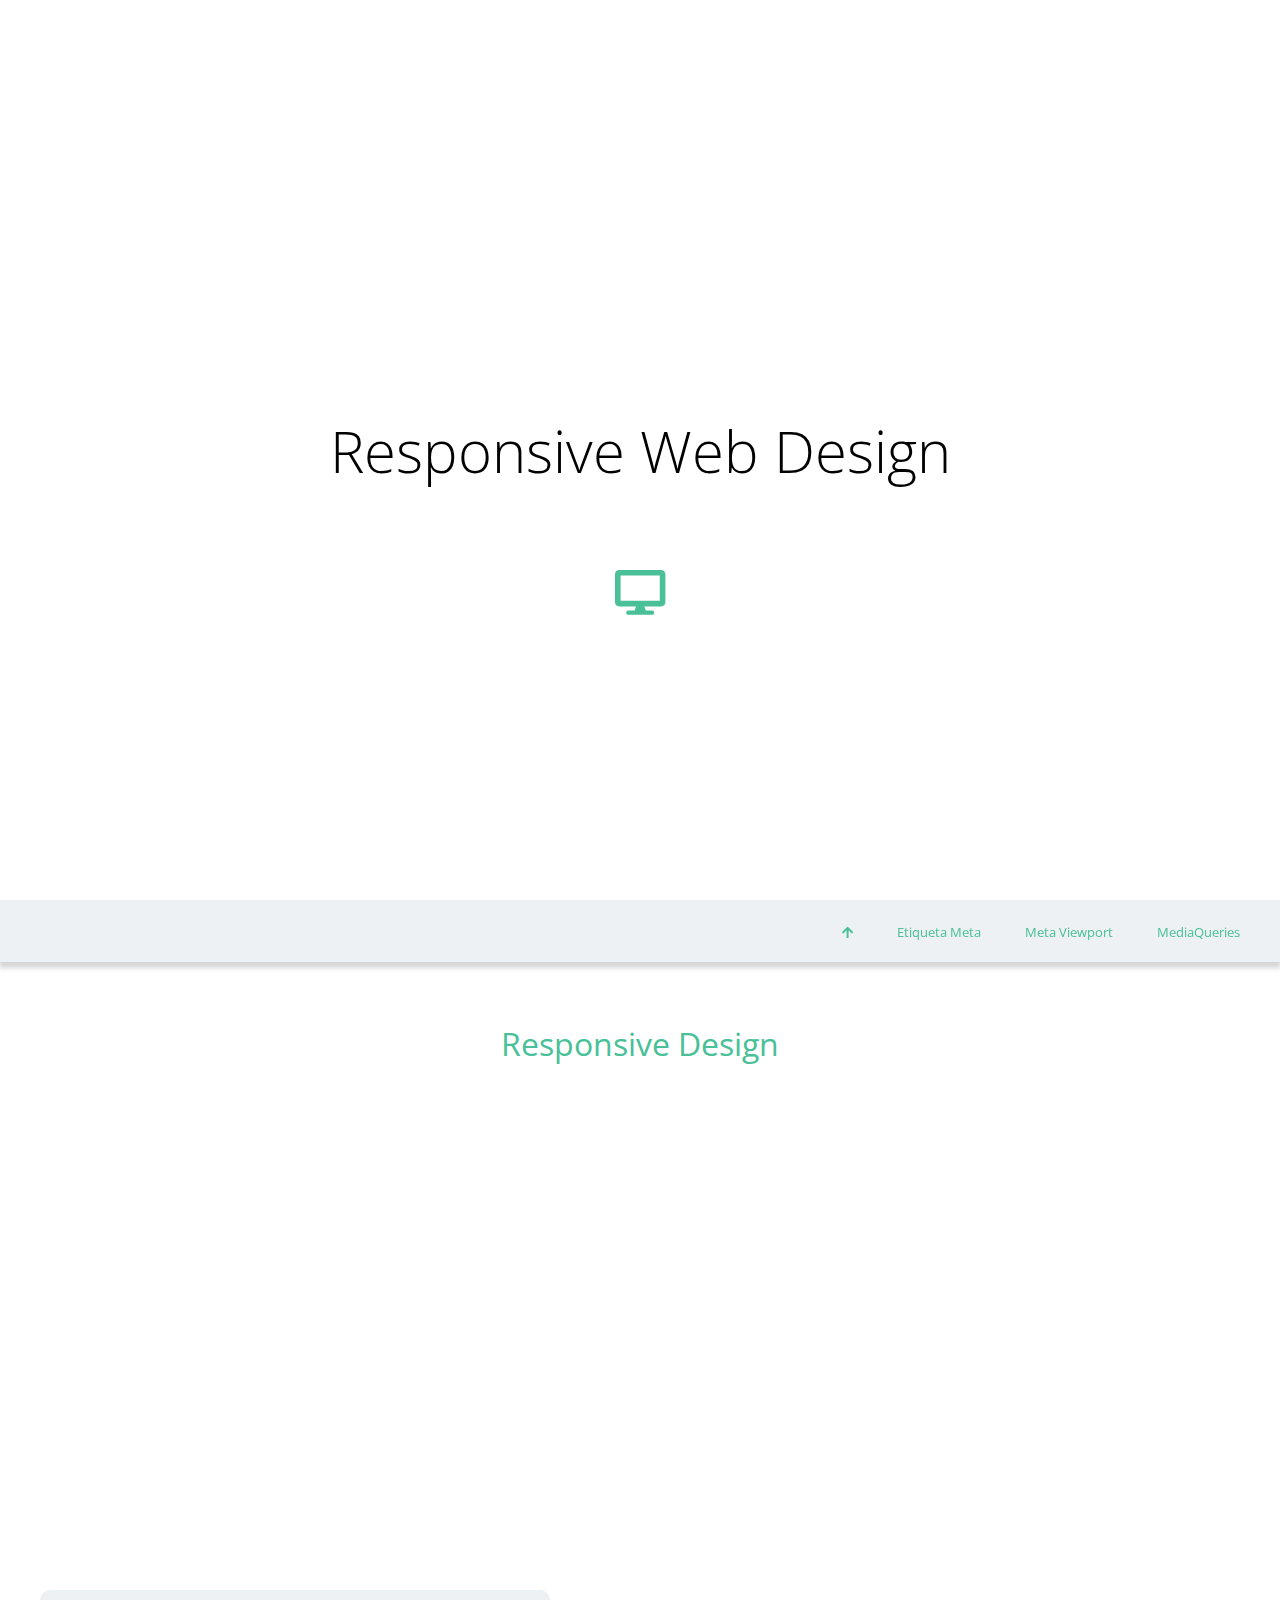
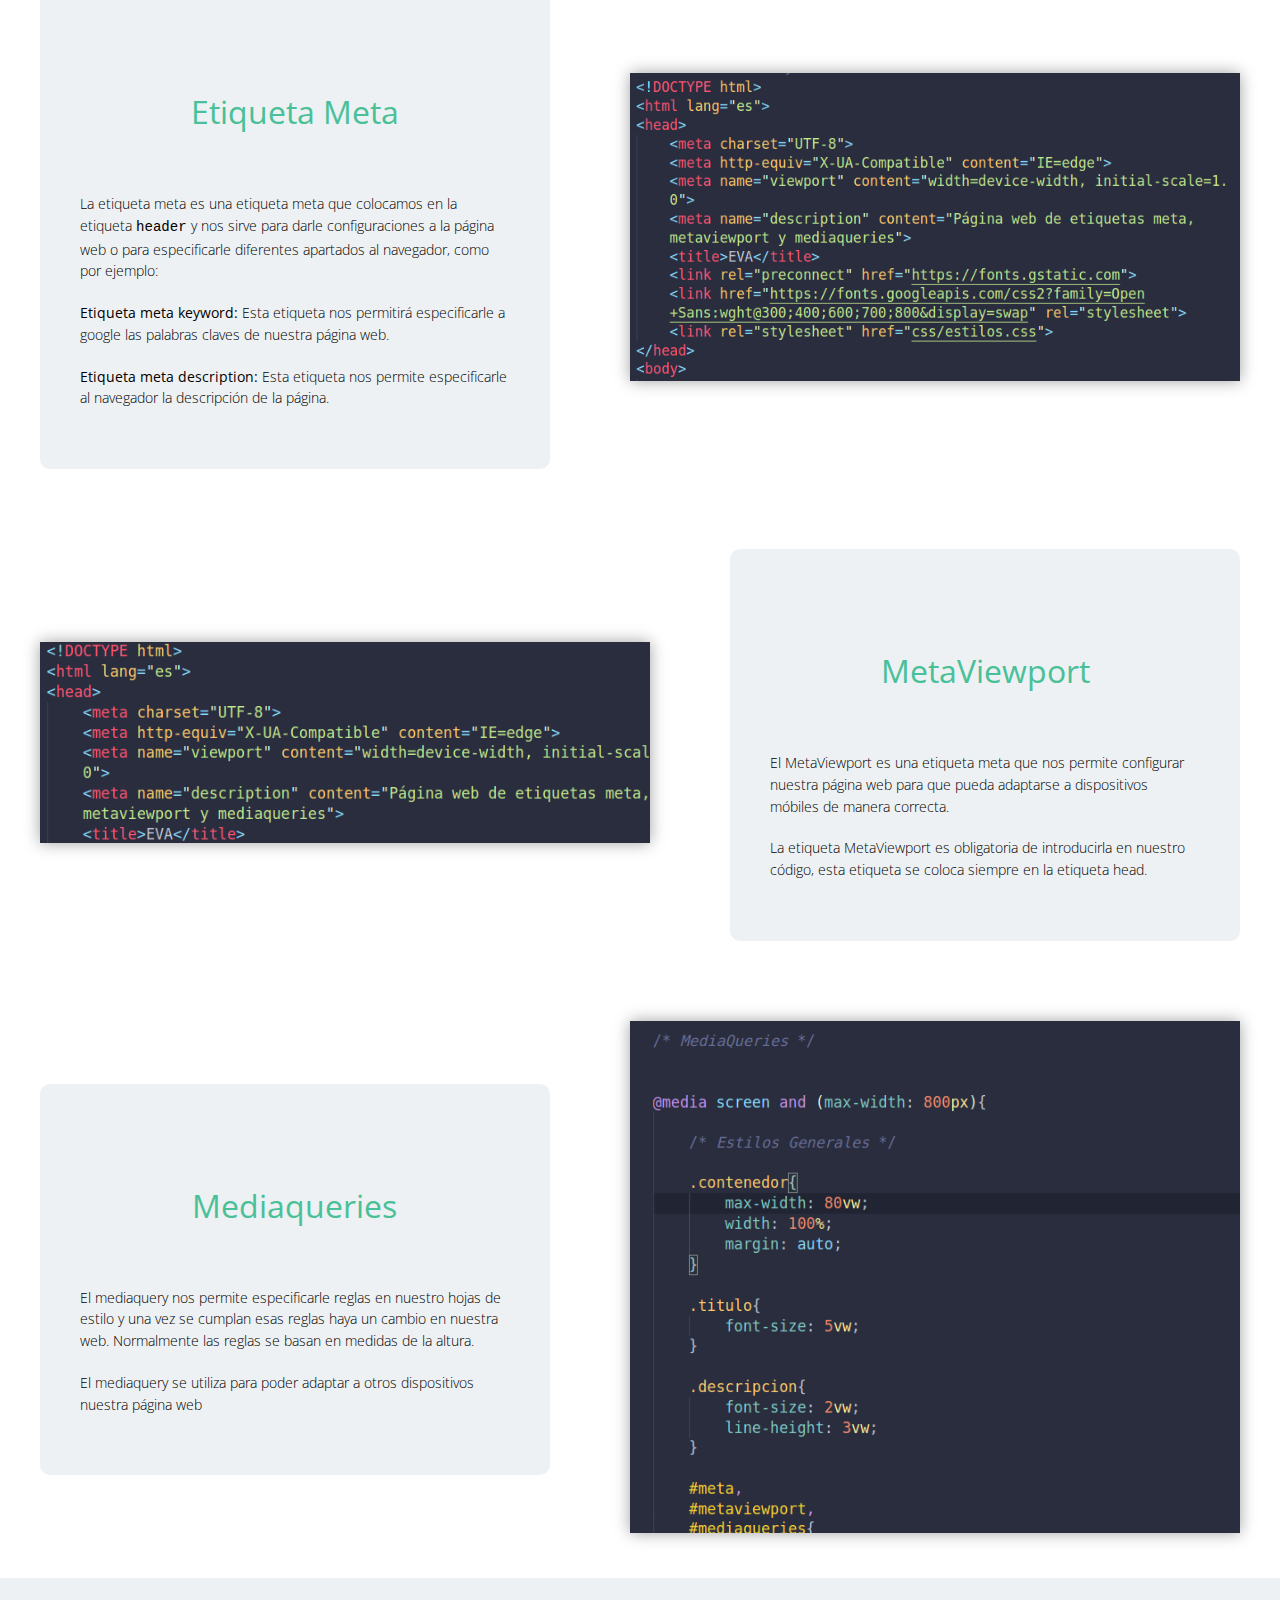
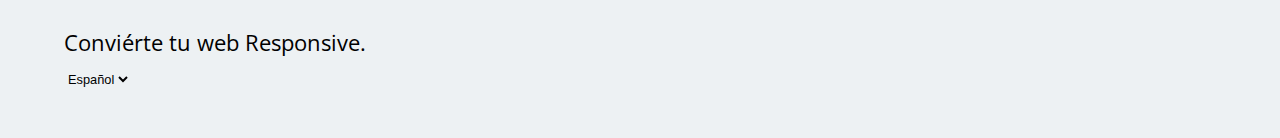
<file: index.html>
<!DOCTYPE html>
<html lang="es">
<head>
    <meta charset="UTF-8">
    <meta http-equiv="X-UA-Compatible" content="IE=edge">
    <meta name="viewport" content="width=device-width, initial-scale=1.0">
    <meta name="description" content="Página web de etiquetas meta, metaviewport y mediaqueries">
    <title>EVA</title>
    <link rel="preconnect" href="https://fonts.gstatic.com">
    <link href="https://fonts.googleapis.com/css2?family=Open+Sans:wght@300;400;600;700;800&display=swap" rel="stylesheet">
    <link rel="stylesheet" href="css/estilos.css">
</head>
<body>

    <header id="header">
        <h1 class="titulo-header">Responsive Web Design</h1>
        <span class="fas fa-desktop icono"></span>
    </header>

    <nav id="enlaces">
        <a href="#header"><span class="fas fa-arrow-up"></span></a>
        <a href="#meta">Etiqueta Meta</a>
        <a href="#metaviewport">Meta Viewport</a>
        <a href="#mediaqueries">MediaQueries</a>
    </nav>

    <section id="video">
        <div class="contenedor">
            <h2 class="titulo">Responsive Design</h2>

            <iframe src="https://www.youtube.com/embed/abe1QaIlu5k" title="YouTube video player" frameborder="0" allow="accelerometer; autoplay; clipboard-write; encrypted-media; gyroscope; picture-in-picture" allowfullscreen></iframe>
        </div>
    </section>


    <section id="meta" class="contenedor">
        <div class="texto">
            <h2 class="titulo">Etiqueta Meta</h2>
            <p class="descripcion">La etiqueta meta es una etiqueta meta que colocamos en la etiqueta <code>header</code> y nos sirve para darle configuraciones a la página web o para especificarle diferentes apartados al navegador, como por ejemplo:</p>

            <ul>
                <li class="descripcion"><strong>Etiqueta meta keyword:</strong> Esta etiqueta nos permitirá especificarle a google las palabras claves de nuestra página web.</li>
                <li class="descripcion"><strong>Etiqueta meta description:</strong> Esta etiqueta nos permite especificarle al navegador la descripción de la página.</li>
            </ul>
        </div>

        <div class="media">
            <img src="img/meta.png" alt="">
        </div>
    </section>
    

    <section id="metaviewport" class="contenedor">

        <div class="media">
            <img src="img/metaviewport.png" alt="">
        </div>

        <div class="texto">
            <h2 class="titulo">MetaViewport</h2>
            <p class="descripcion">El MetaViewport es una etiqueta meta que nos permite configurar nuestra página web para que pueda adaptarse a dispositivos móbiles de manera correcta.</p>
            <p class="descripcion">La etiqueta MetaViewport es obligatoria de introducirla en nuestro código, esta etiqueta se coloca siempre en la etiqueta head.</p>
        </div>
    </section>

    <section id="mediaqueries" class="contenedor">
        <div class="texto">
            <h2 class="titulo">Mediaqueries</h2>
            <p class="descripcion">El mediaquery nos permite especificarle reglas en nuestro hojas de estilo y una vez se cumplan esas reglas haya un cambio en nuestra web. Normalmente las reglas se basan en medidas de la altura.</p>
            <p class="descripcion">El mediaquery se utiliza para poder adaptar a otros dispositivos nuestra página web</p>
        </div>

        <div class="media">
            <img src="img/mediaquery.png" alt="">
        </div>
    </section>

    <footer>
        <div class="contenedor">
            <h2>Conviérte tu web Responsive.</h2>
            <select name="language" id="language" onchange="language()">
                <option value="ES" selected>Español</option>
                <option value="EN">English</option>
            </select>
        </div>
    </footer>



<script src="fontawesome/js/all.min.js"></script>
<script src="js/main.js"></script>
</body>
</html>
</file>
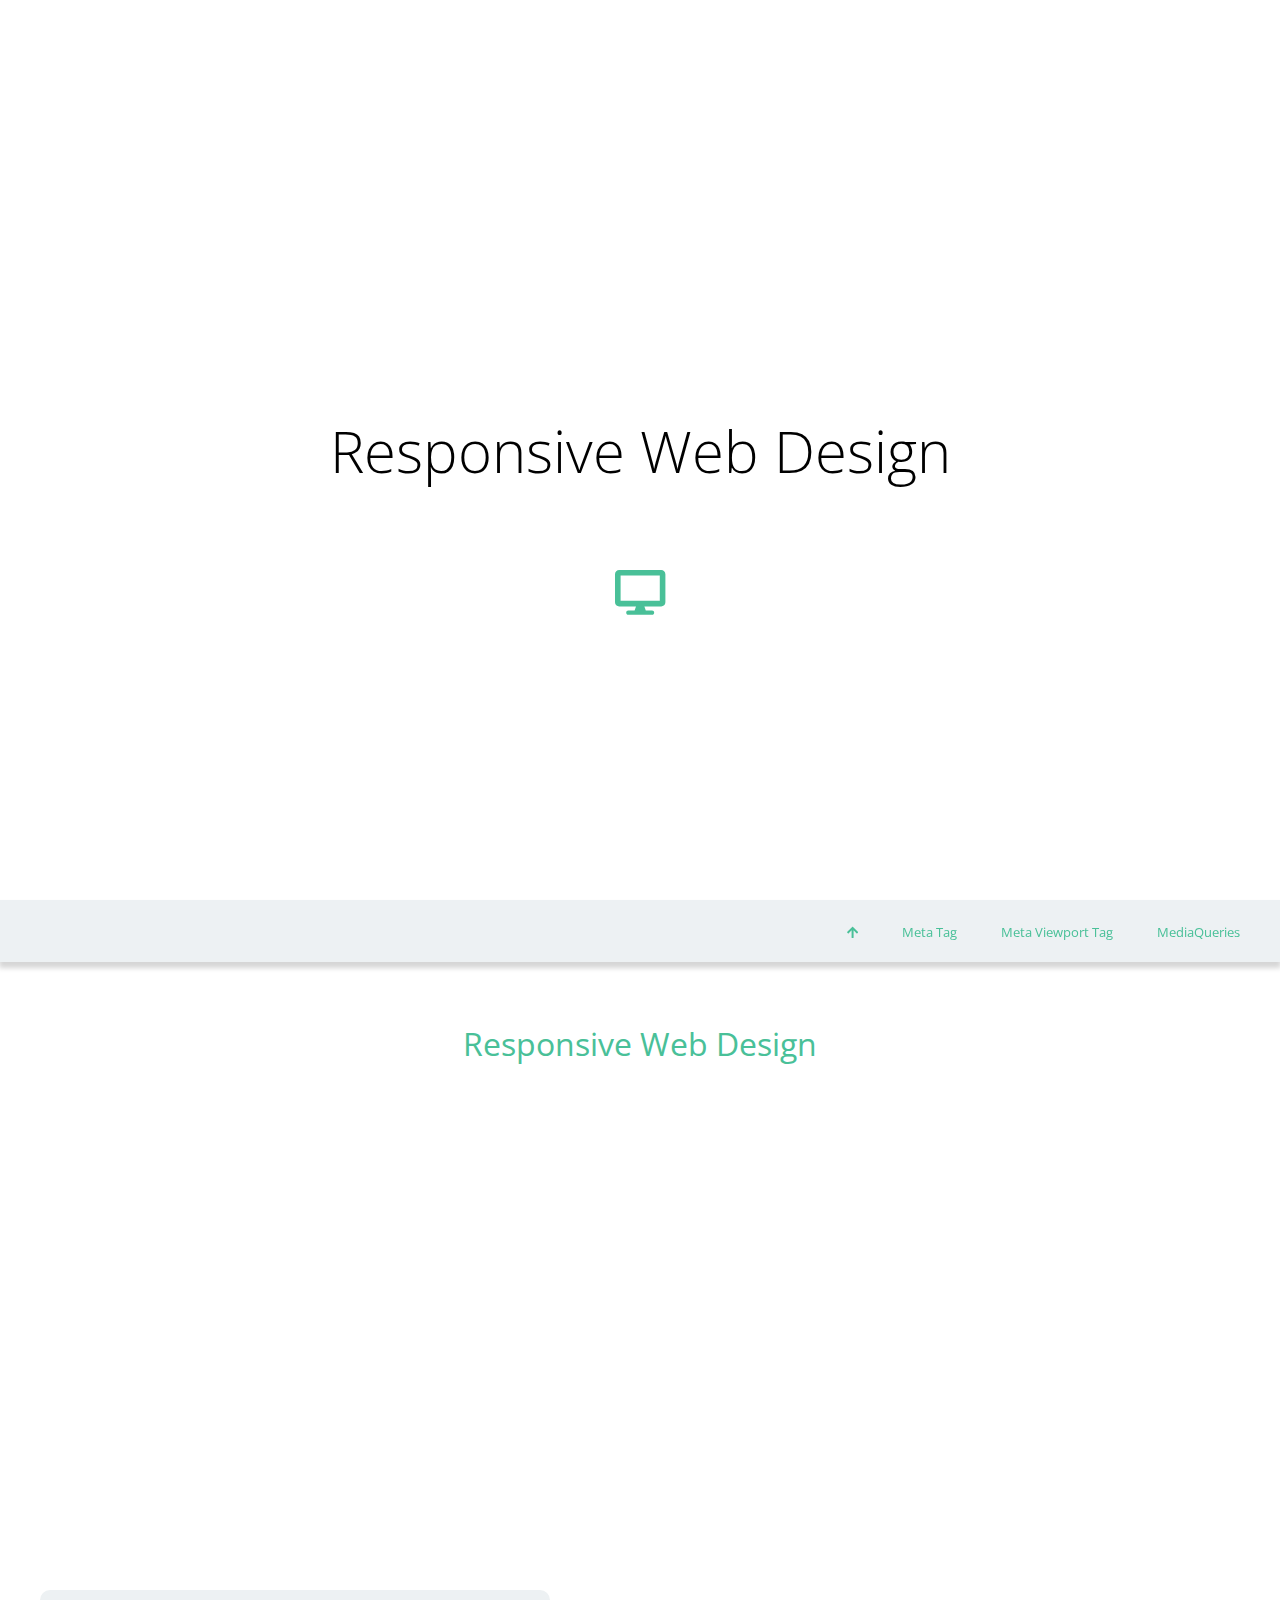
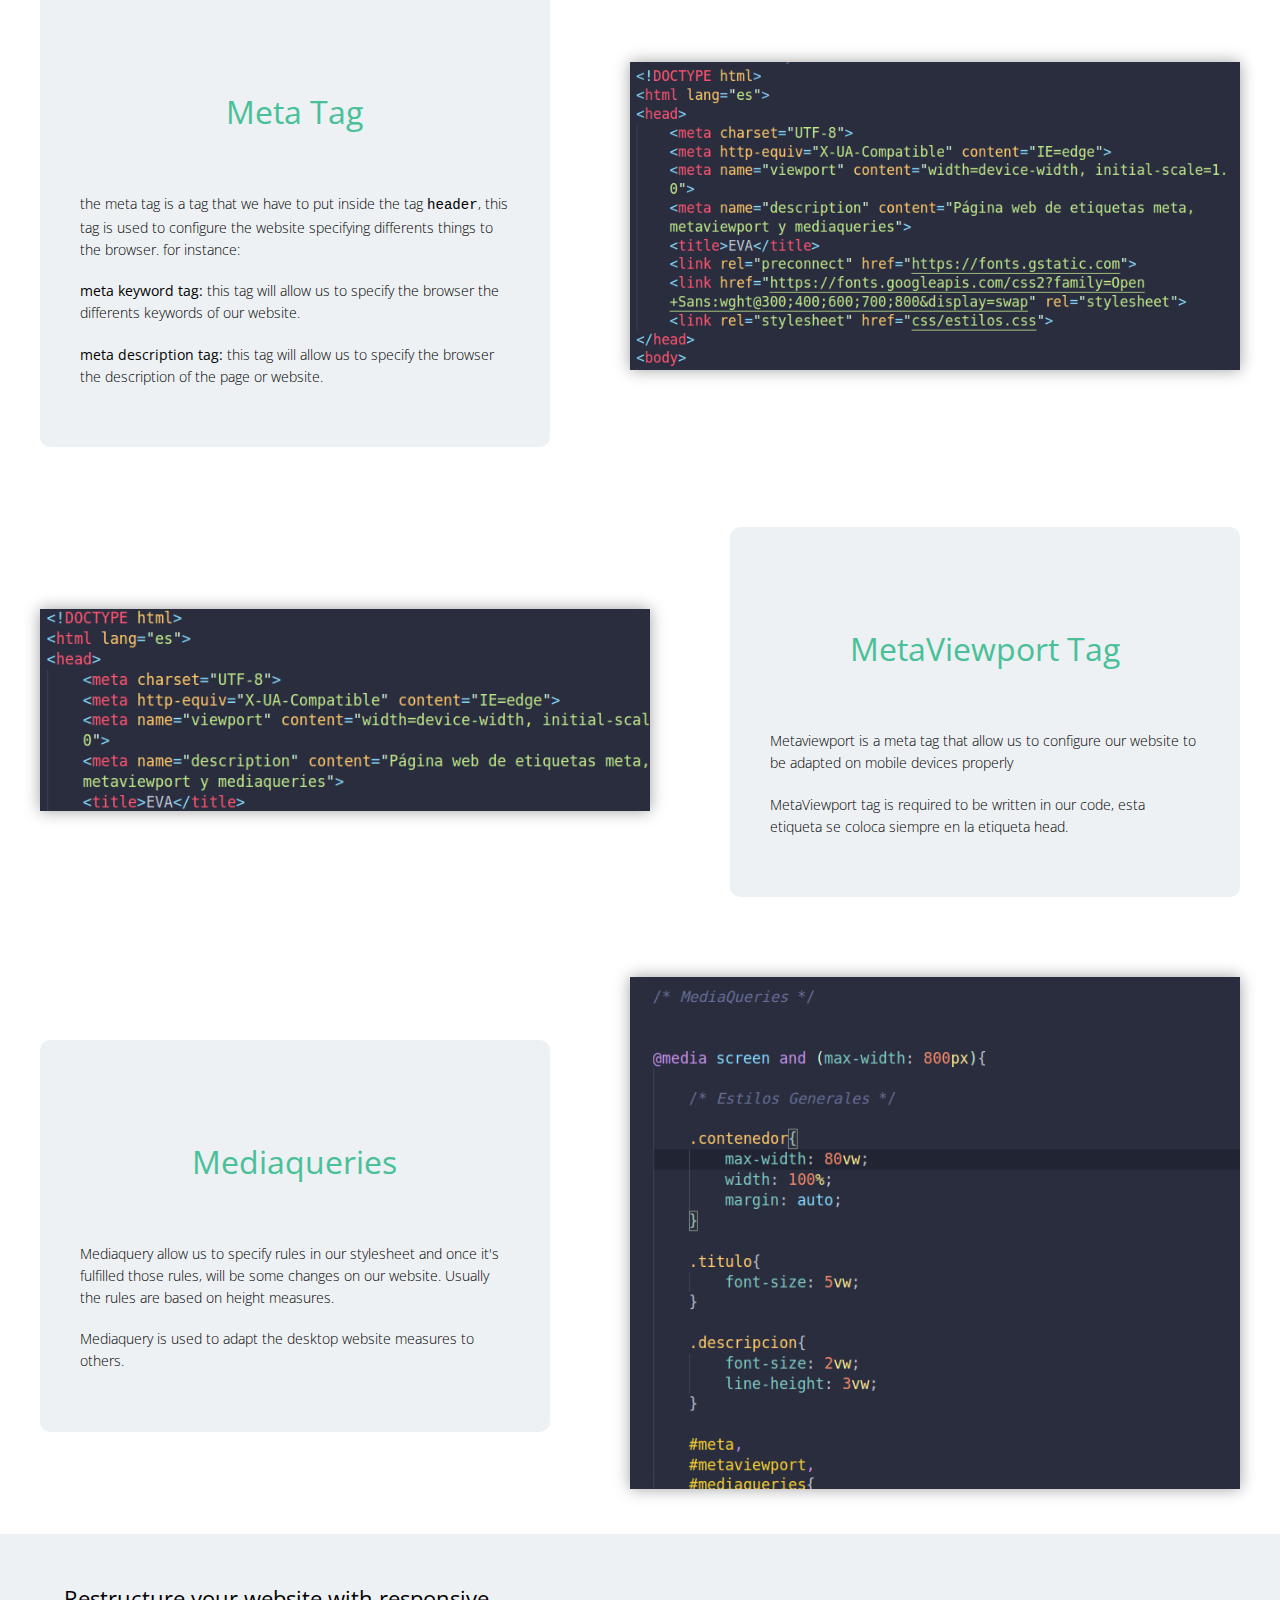
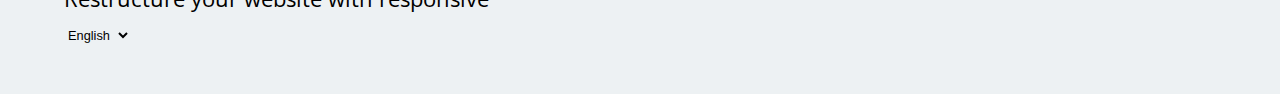
<file: en/index.html>
<!DOCTYPE html>
<html lang="en">
<head>
    <meta charset="UTF-8">
    <meta http-equiv="X-UA-Compatible" content="IE=edge">
    <meta name="viewport" content="width=device-width, initial-scale=1.0">
    <meta name="description" content="Página web de etiquetas meta, metaviewport y mediaqueries">
    <title>EVA</title>
    <link rel="preconnect" href="https://fonts.gstatic.com">
    <link href="https://fonts.googleapis.com/css2?family=Open+Sans:wght@300;400;600;700;800&display=swap" rel="stylesheet">
    <link rel="stylesheet" href="../css/estilos.css">
</head>
<body>

    <header id="header">
        <h1 class="titulo-header">Responsive Web Design</h1>
        <span class="fas fa-desktop icono"></span>
    </header>

    <nav id="enlaces">
        <a href="#header"><span class="fas fa-arrow-up"></span></a>
        <a href="#meta">Meta Tag</a>
        <a href="#metaviewport">Meta Viewport Tag</a>
        <a href="#mediaqueries">MediaQueries</a>
    </nav>

    <section id="video">
        <div class="contenedor">
            <h2 class="titulo">Responsive Web Design</h2>

            <iframe width="1000" height="500" src="https://www.youtube.com/embed/abe1QaIlu5k" title="YouTube video player" frameborder="0" allow="accelerometer; autoplay; clipboard-write; encrypted-media; gyroscope; picture-in-picture" allowfullscreen></iframe>
        </div>
    </section>


    <section id="meta" class="contenedor">
        <div class="texto">
            <h2 class="titulo">Meta Tag</h2>
            <p class="descripcion">the meta tag is a tag that we have to put inside the tag <code>header</code>, this tag is used to configure the website specifying differents things to the browser. for instance:</p>

            <ul>
                <li class="descripcion"><strong>meta keyword tag:</strong> this tag will allow us to specify the browser the differents keywords of our website.</li>
                <li class="descripcion"><strong>meta description tag:</strong> this tag will allow us to specify the browser the description of the page or website.</li>
            </ul>
        </div>

        <div class="media">
            <img src="../img/meta.png" alt="">
        </div>
    </section>
    

    <section id="metaviewport" class="contenedor">

        <div class="media">
            <img src="../img/metaviewport.png" alt="">
        </div>

        <div class="texto">
            <h2 class="titulo">MetaViewport Tag</h2>
            <p class="descripcion">Metaviewport is a meta tag that allow us to configure our website to be adapted on mobile devices properly</p>
            <p class="descripcion">MetaViewport tag is required to be written in our code, esta etiqueta se coloca siempre en la etiqueta head.</p>
        </div>
    </section>

    <section id="mediaqueries" class="contenedor">
        <div class="texto">
            <h2 class="titulo">Mediaqueries</h2>
            <p class="descripcion">Mediaquery allow us to specify rules in our stylesheet and once it's fulfilled those rules, will be some changes on our website. Usually the rules are based on height measures.</p>
            <p class="descripcion">Mediaquery is used to adapt the desktop website measures to others.</p>
        </div>

        <div class="media">
            <img src="../img/mediaquery.png" alt="">
        </div>
    </section>

    <footer>
        <div class="contenedor">
            <h2>Restructure your website with responsive</h2>
            <select name="language" id="language" onchange="language()">
                <option value="ES">Español</option>
                <option value="EN" selected>English</option>
            </select>
        </div>
    </footer>



<script src="../fontawesome/js/all.min.js"></script>
<script src="../js/main.js"></script>
</body>
</html>
</file>
<file: css/estilos.css>
/* Estilos Bases */

*{
    margin: 0;
    padding: 0;
    box-sizing: border-box;
    -moz-box-sizing: border-box;
    -webkit-box-sizing: border-box;
}

html{
    scroll-behavior: smooth;

}

body{
    font-family: 'Open Sans', sans-serif;
}

a{
    text-decoration: none;
    color: black;
}

/* Header */


header{
    height: 100vh;
    display: flex;
    justify-content: center;
    align-items: center;
    flex-wrap: wrap;
}

header .titulo-header{
    font-size: 4.5vw;
    font-weight: 100;
}

header .icono{
    position: absolute;
    top: 570px;
    font-size: 3.5vw;
    color: rgb(73, 192, 152);
}


/* Enlaces */

#enlaces{
    position: sticky;
    top: 0px;
    padding: 20px;
    text-align: right;
    background-color: rgb(237, 241, 243);
    -webkit-box-shadow: 0px 5px 5px 1px rgba(214,214,214,1);
    -moz-box-shadow: 0px 5px 5px 1px rgba(214,214,214,1);
    box-shadow: 0px 5px 5px 1px rgba(214,214,214,1);
}

#enlaces a{
    padding: 20px;
    font-size: 1vw;
    color: rgb(73, 192, 152);
    transition: all .5s ease;
}

#enlaces a:hover{
    background: rgb(73, 192, 152);
    color: white;
    transition: all .5s ease;
}

/* Seccion video */

#video{
    text-align: center;
    margin-bottom: 60px;
}

#video .contenedor iframe{
    width: 60vw;
    height: 40vh;
}

/* Seccion meta */

#meta .texto ul li{
    list-style: none;
}


/* Footer */


footer{
    background-color: rgb(237, 241, 243);
    padding: 50px 0;
}

footer .contenedor h2{
    font-weight: 400;
    font-size: 1.7vw;
    margin-bottom: 10px;
}

footer .contenedor select{
    background: none;
    border: none;
    font-size: 1vw;
}

footer .contenedor select option{
    background: rgb(237, 241, 243);
    border:none;
}


/* Estilos Generales */

#meta,
#metaviewport,
#mediaqueries{
    width: 100%;
    display: flex;
    justify-content: center;
    align-items: center;
}

.contenedor{
    max-width: 1300px;
    width: 90%;
    margin: auto;
    justify-content: center;
    align-items: center;
}

.contenedor .texto{
    width: 45%;
    margin: 40px;
    padding: 40px;
    border-radius: 10px;
    background-color: rgb(237, 241, 243);

}

.contenedor .media{
    width: 55%;
    margin: 40px;
}

.titulo{
    color: rgb(73, 192, 152);
    text-align: center;
    font-size: 2.5vw;
    font-weight: 400;
    margin: 60px 0; 

}

.descripcion{
    font-size: 1.1vw;
    font-weight: 100;
    margin: 20px 0;
    line-height: 1.7vw;
}

img{
    width: 100%;
    -webkit-box-shadow: 0px 0px 15px 0px rgba(161,161,161,1);
    -moz-box-shadow: 0px 0px 15px 0px rgba(161,161,161,1);
    box-shadow: 0px 0px 15px 0px rgba(161,161,161,1);
}




/* MediaQueries */


@media screen and (max-width: 800px){

    /* Estilos Generales */

    .contenedor{
        max-width: 80vw;
        width: 100%;
        margin: auto;
    }

    .titulo{
        font-size: 5vw;
    }

    .descripcion{
        font-size: 2vw;
        line-height: 3vw;
    }

    #meta,
    #metaviewport,
    #mediaqueries{
        display: block;
        width: 100%;
        margin: 60px auto;
    }

    .contenedor .texto,
    .contenedor .media{
        width: 100%;
        margin: 20px 0;

    }

    /* Enlaces */

    #enlaces{
        text-align: center;
    }

    #enlaces a{
        font-size: 2vw;
    }

    /* Footer */

    footer .contenedor h2{
        font-size: 3vw;
    }

    footer .contenedor select{
        font-size: 2vw;
    }
}
</file>
